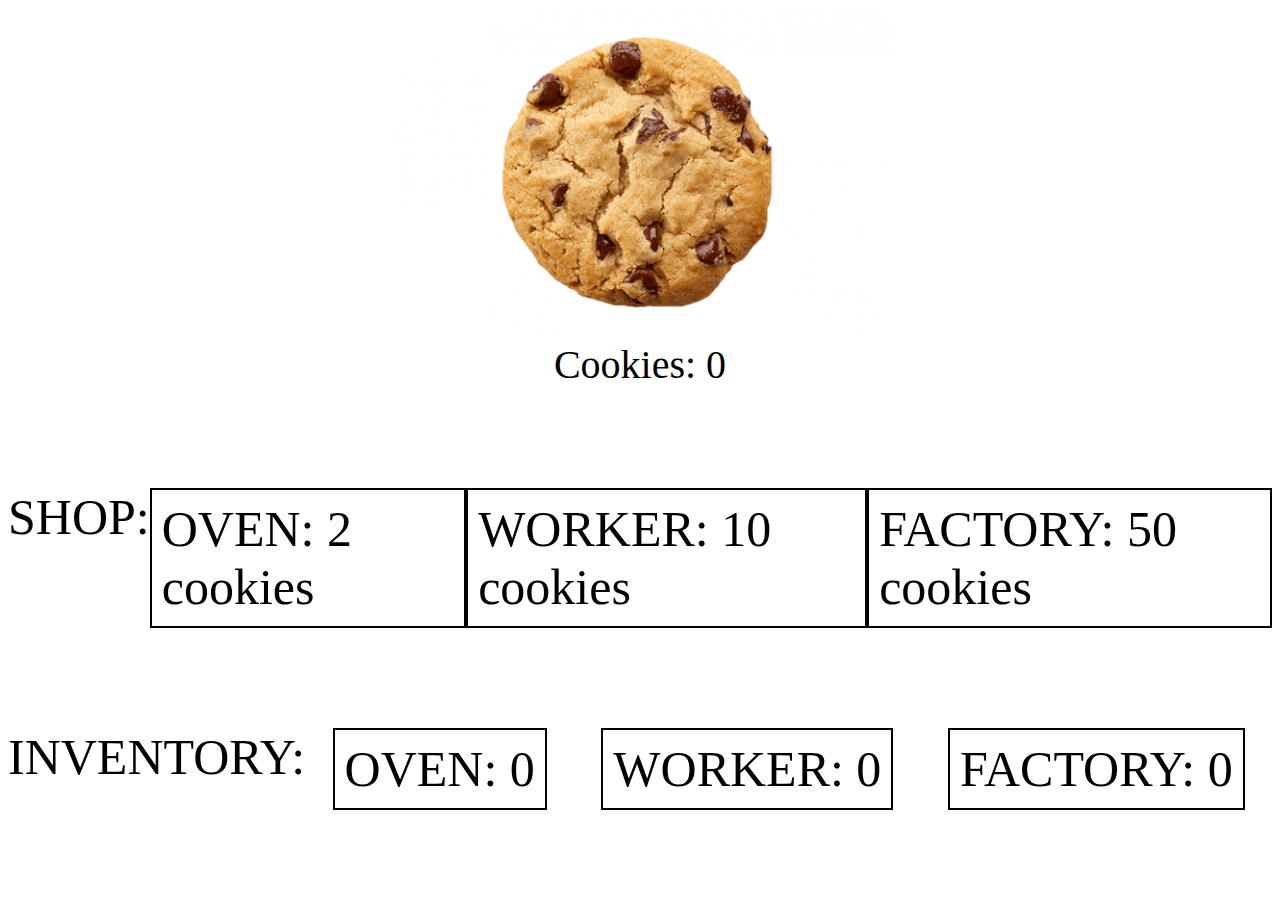
<file: index.htm>
<html lang="en">
<head>
    <meta charset="utf-8">
     <link rel="stylesheet" href="style.css">
    <title>Clicker</title>
</head>

<body>
    <div id="test"></div>
    <div id="cookie">
        <img id="cookieImage" src="cookie.png">
        <div id="cookieCount"></div>
    </div>
    <div id="shop">SHOP:</div>
    <div id="inventory">INVENTORY:</div>

    <script src="jquery-3.4.1.min.js"></script>
    <script src="clicker_script.js"></script>
</body>
</html>
</file>
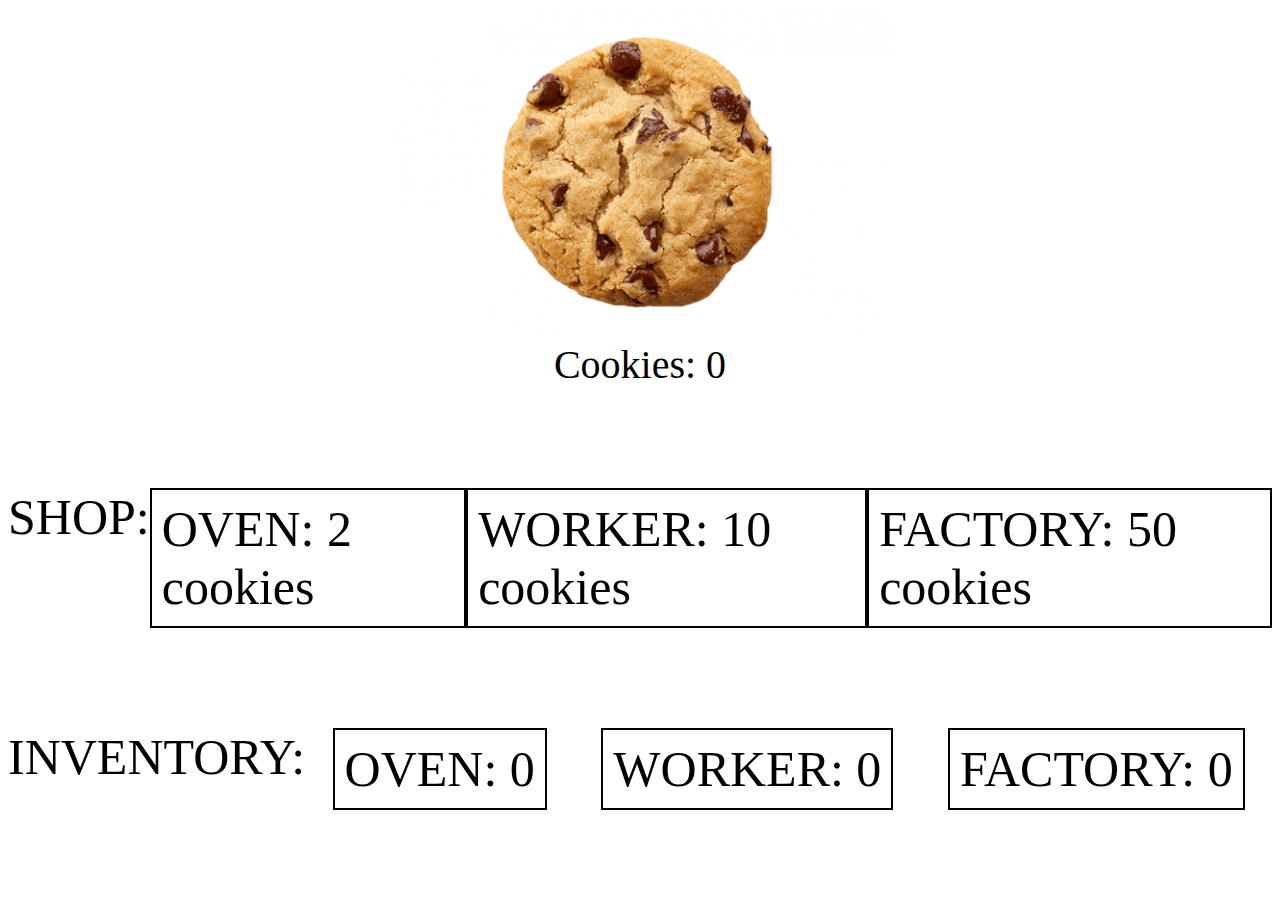
<file: clicker.htm>
<html lang="en">
<head>
    <meta charset="utf-8">
     <link rel="stylesheet" href="https://k4g4.github.io/style.css">
    <title>Clicker</title>
</head>

<body>
    <div id="test"></div>
    <div id="cookie">
        <img id="cookieImage" src="cookie.png">
        <div id="cookieCount"></div>
    </div>
    <div id="shop">SHOP:</div>
    <div id="inventory">INVENTORY:</div>

    <script src="http://ajax.googleapis.com/ajax/libs/jquery/3.3.1/jquery.min.js"></script>
    <script src="https://k4g4.github.io/clicker_script.js"></script>
</body>
</html>
</file>
<file: style.css>
#cookieImage {
    width: 500px;
    display: block;
    margin: auto;
}

#cookieCount {
    text-align: center;
    font-size: 40px;
}

#shop {
    padding-top: 100px;
    display: flex;
    font-size: 50px;
}

#inventory {
    padding-top: 100px;
    display: flex;
    font-size: 50px;
}

.item {
    margin: auto;
    padding: 10px;
    border-style: solid;
    border-width: 2px;
}
</file>
